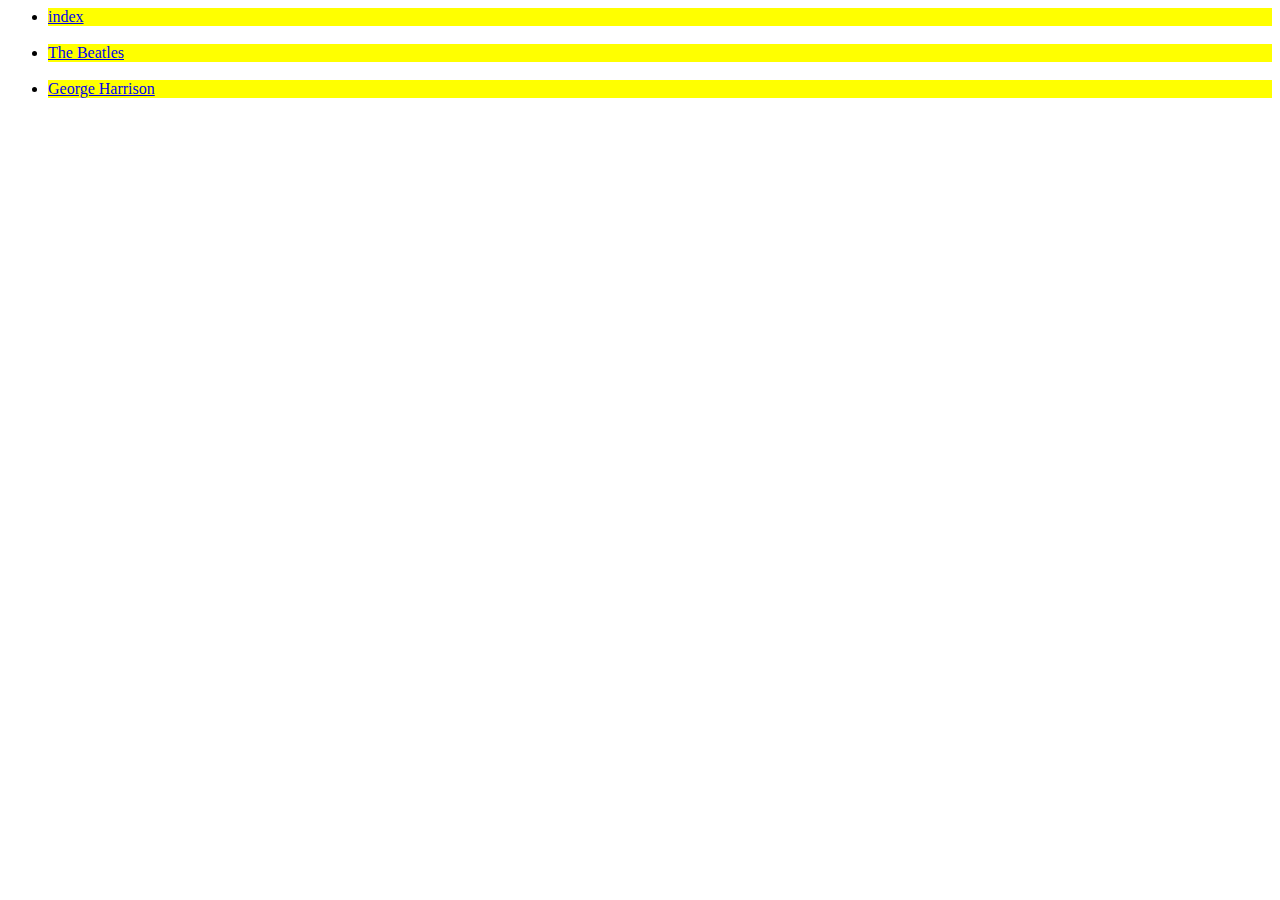
<file: index.html>
<html>
	<head>
		<link rel="stylesheet" type="text/css" href="CSS/estilo.css">

	</head>

	<body>
		<ul>
			<li class="lista1"> <a href="index.html">index</a></li>
			<br>
			<li class="lista1"> <a href="Beatles.html">The Beatles</a></li>
			<br>
			<li class="lista1"> <a href="George Harrison.html">George Harrison</a></li>		
		</ul>


	</body>
</html>
</file>
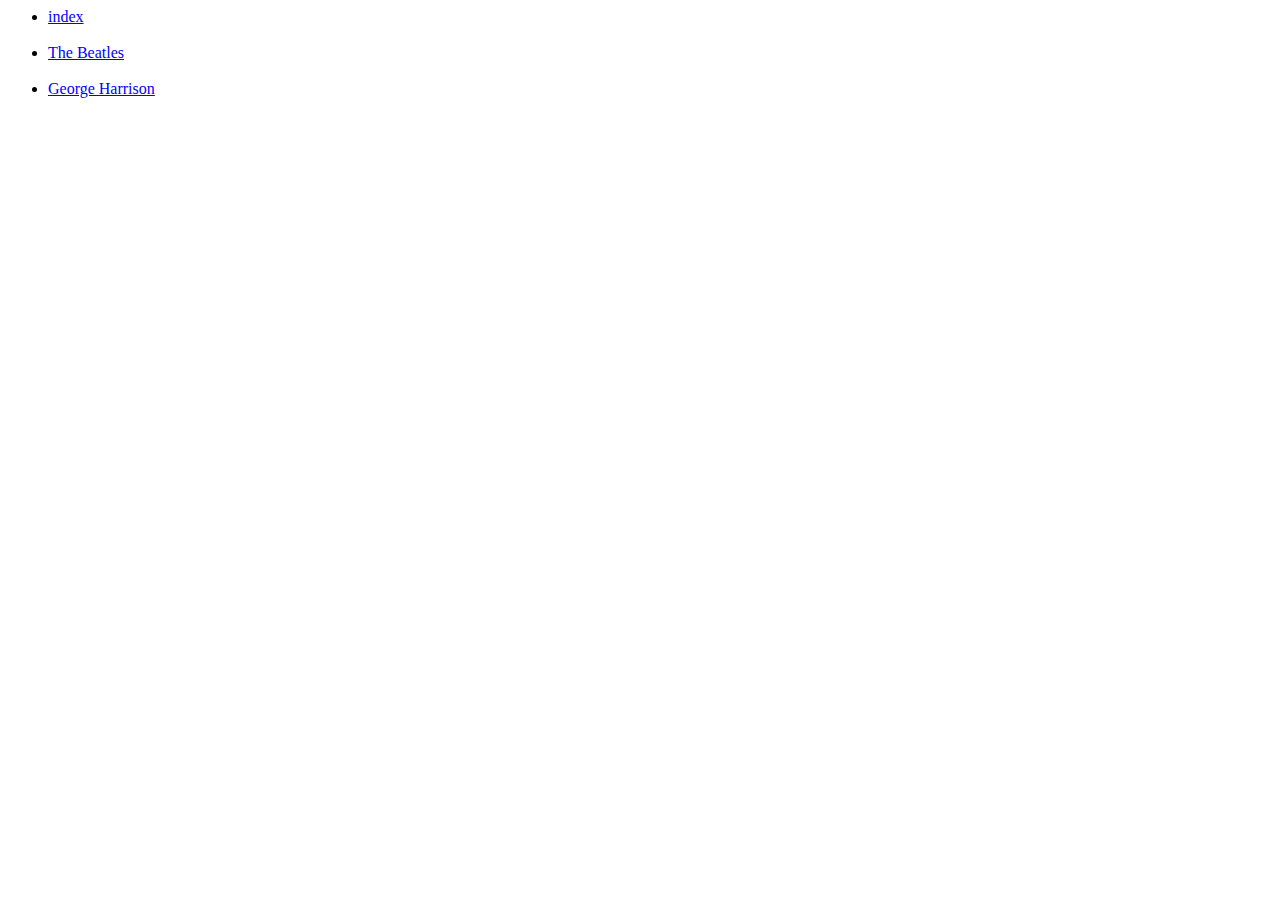
<file: Beatles.html>
<html>
	<head>
		<title>Beatles</title>
		<link rel="stylesheet" type="text/css" href="CSS/estilo.css">
	</head>

	<body>
		<ul>
			<li> <a class="lista2" href="index.html">index</a></li>
			<br>
			<li> <a class="lista2" href="Beatles.html">The Beatles</a></li>
			<br>
			<li> <a class="lista2" href="George Harrison.html">George Harrison</a></li>		
		</ul>


	</body>
</html>
</file>
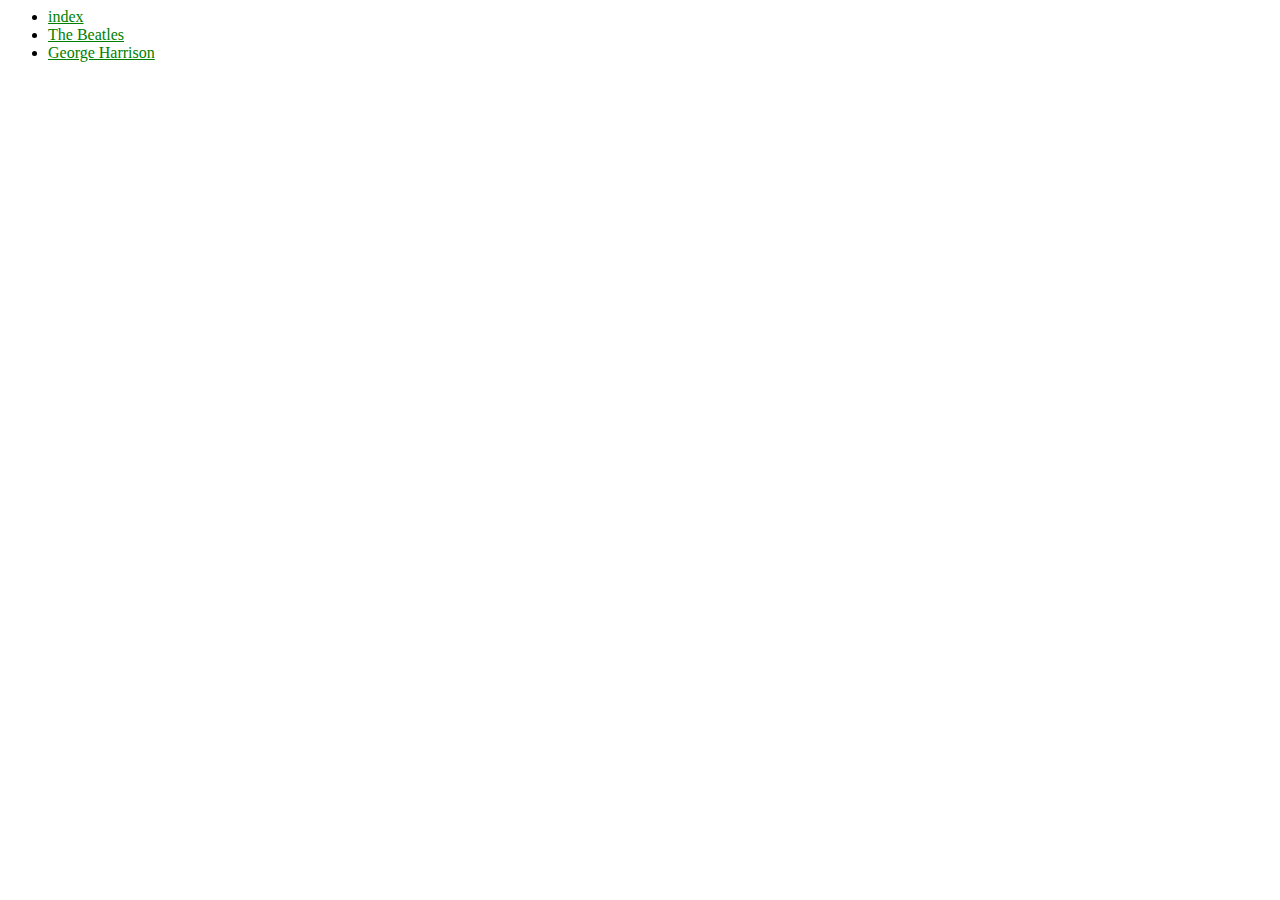
<file: George Harrison.html>
<html>
	<head>
		<title>George Harrison</title>
		<link rel="stylesheet" type="text/css" href="CSS/estilo.css">

	</head>

	<body>
		<ul>
			<li> <a class="lista3" href="index.html">index</a></li>
			<li> <a class="lista3" href="Beatles.html">The Beatles</a></li>
			<li> <a class="lista3" href="George Harrison.html">George Harrison</a></li>		
		</ul>


	</body>
</html>
</file>
<file: CSS/estilo.css>
.lista1 {
	background-color: yellow;
}

.lista1:hover {
	background-color: blue;
	width: 100px;
}

.lista2 {
	color: blue;
}

.lista2:visited {
	color: green;
}

.lista3 {
	color: green;
}

.lista3:active {
	color: red;
}
</file>
